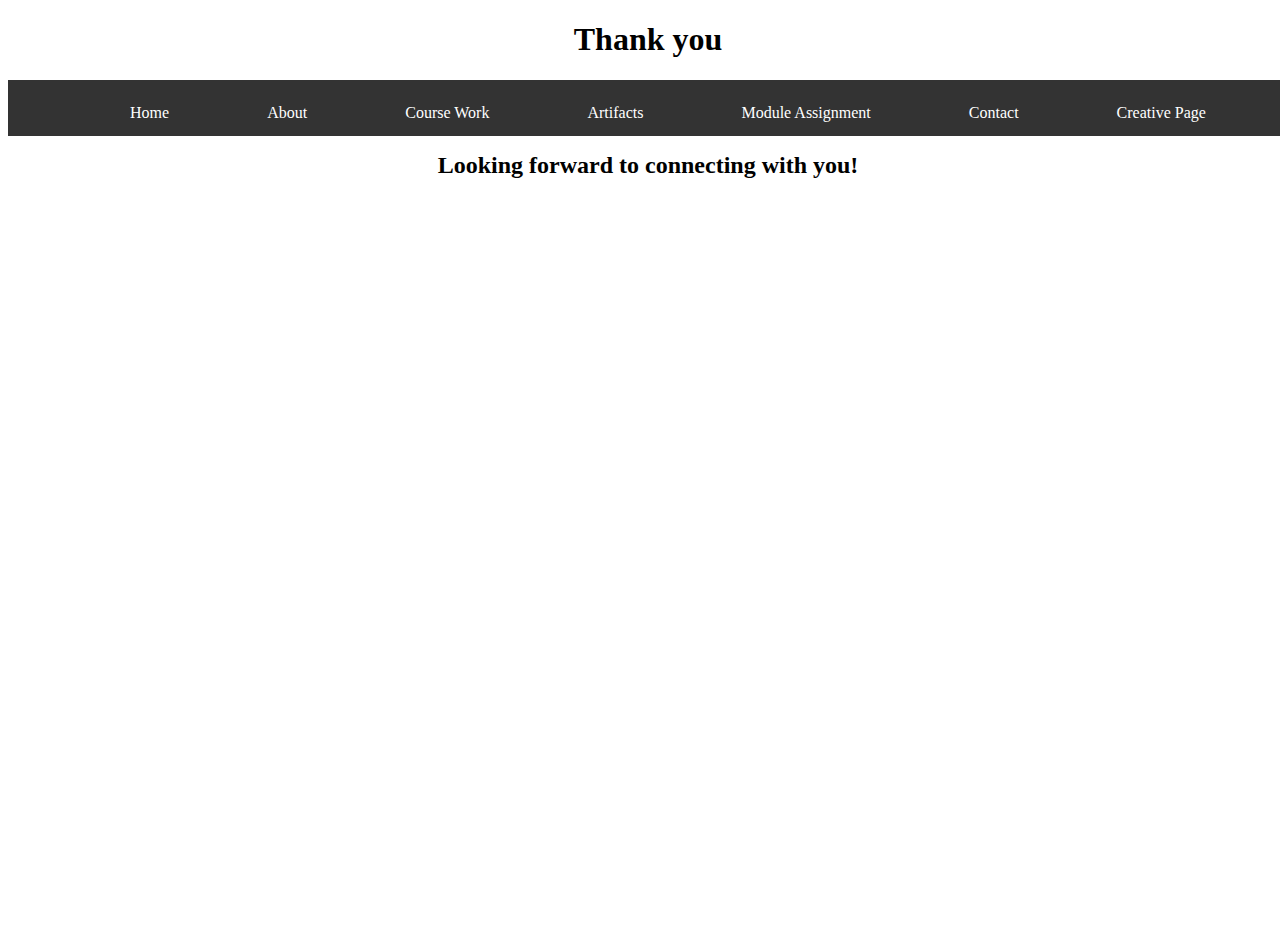
<file: thankYou.html>
<!DOCTYPE html>
<html lang="en">

<head>
    <meta charset="UTF-8">
    <meta name="viewport" content="width=device-width, initial-scale=1.0">
    <link rel="stylesheet" href="styles.css">
</head>

<body>
    <header>
        <h1 class="title">Thank you</h1>
        <nav>
            <ul class="nav">
                <li> <a href="https://jcbardellini.github.io/html-css_port/">Home</a></li>
                <li> <a href="https://jcbardellini.github.io/html-css_port/about.html">About</a></li>
                <li><a href="https://jcbardellini.github.io/html-css_port/courseWork.html">Course Work</a></li>
                <li><a href="https://jcbardellini.github.io/html-css_port/artifacts.html">Artifacts</a></li>
                <li><a href="https://jcbardellini.github.io/html-css_port/moduleAssignments.html">Module Assignment</a></li>
                <li><a href="https://jcbardellini.github.io/html-css_port/contact.html">Contact</a></li>
                <li><a href="https://jcbardellini.github.io/html-css_port/creativePage.html">Creative Page</a></li>
            </ul>
        </nav>
    </header>
    <main>
        <h2>Looking forward to connecting with you!</h2>
    </main>
    </body>
</file>
<file: styles.css>
body {
    width: 100vw;
    height: 100vh;
}
.title {
    text-align: center;
}
.nav {
    background-color: #333;
    display: flex;
    justify-content: space-evenly;
}

.nav ul {
    list-style-type: none;
    padding: 0;
    margin: 0;
}
ul li {
    list-style-type: none;
}

.nav a {
    display: block;
    color: white;
    text-align: center;
    padding: 14px 16px;
    text-decoration: none;
}


.nav a:hover {
    background-color: #555;
   
}
main {
    text-align: center;
}
.container {
    display: flex;
    align-items: center;
    padding: 20px;
    border: 1px solid #ddd;
    border-radius: 5px;
    box-shadow: 0 2px 4px rgba(0, 0, 0, 0.1);
    width: 400px;
    margin: 0 auto;
}

.container img {
    max-width: 100px;
    margin-right: 20px;
}

.text-content {
    flex: 1;
}

h2 {
    font-size: 1.5em;
    margin: 0;
}

p {
    color: #666;
}

a {
    display: block;
    color: #0078d4;
    text-decoration: none;
    margin-top: 10px;
}
.mainContainer {
    display: flex;
    padding: 20px;
}

form {
    width: 450px;
    margin: 0 auto;
    background-color: #fff;
    padding: 20px;
    border-radius: 5px;
    box-shadow: 0 2px 5px rgba(0, 0, 0, 0.2);
    margin-top: 20px;
}

label {
    display: block;
    margin-bottom: 10px;
}

input, textarea {
    width: 95%;
    padding: 10px;
    margin-bottom: 20px;
    border: 1px solid #ccc;
    border-radius: 5px;
}
.submitButton {
    background-color: #333;
    color: #fff;
    padding: 10px 20px;
    border: none;
    border-radius: 5px;
    cursor: pointer;
}

.submitButton:hover {
    background-color: #4f4f4f;
}
</file>
